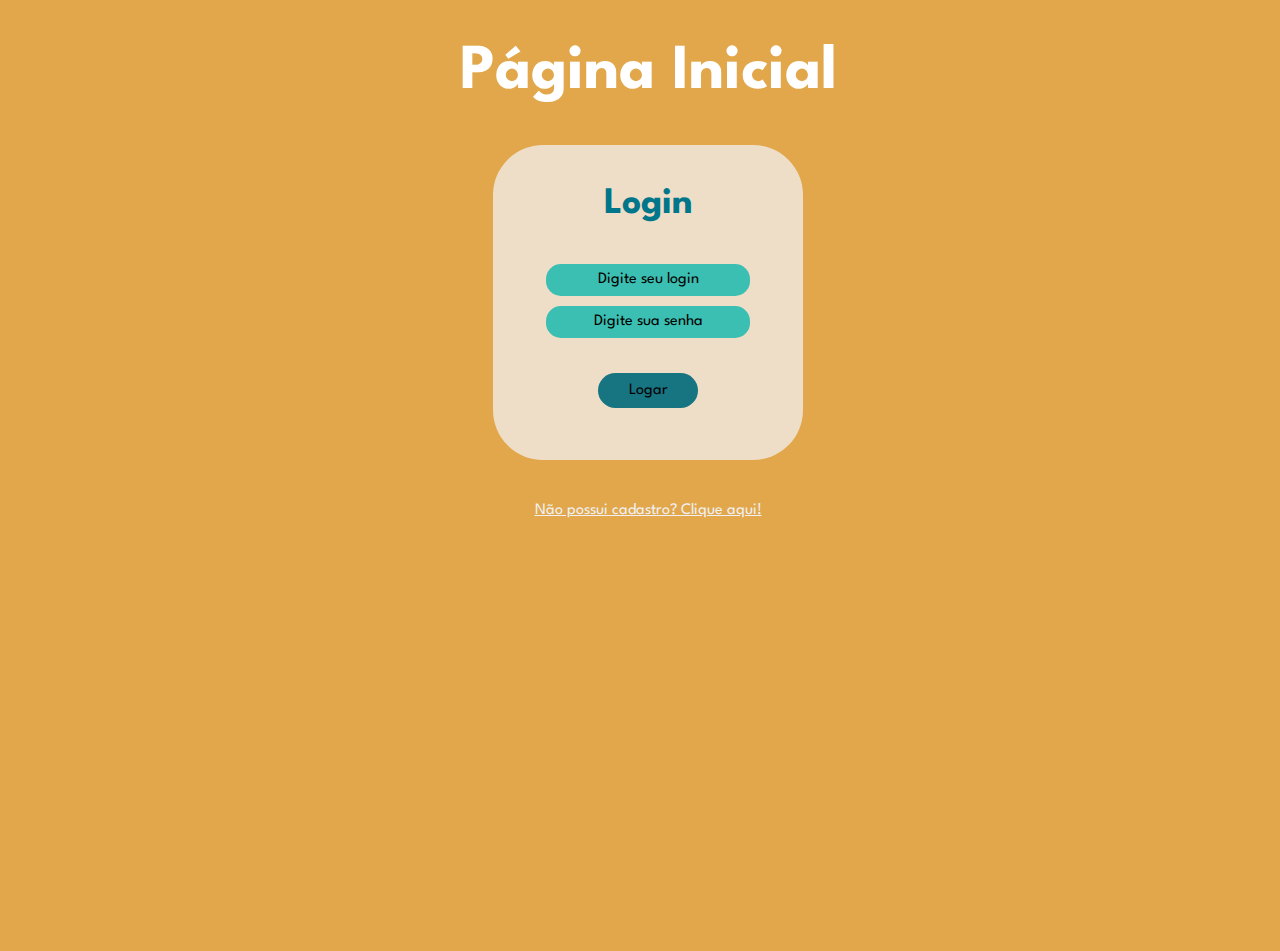
<file: index.html>
<!DOCTYPE html>
<html lang="pt-br">
<head>
    <link rel="stylesheet" href="style.css">
    <meta charset="UTF-8">
    <meta name="viewport" content="width=device-width, initial-scale=1.0">
    <title>Login</title>
</head>
<body>
    <h1>Página Inicial</h1>
    <div>
        <h3>Login</h3>
        <input type="text" placeholder="Digite seu login" id="login"><br>
        <input type="password" placeholder="Digite sua senha" id="password"><br><br>
        <button onclick="login()">Logar</button>
        <p></p>
    </div>
    <p><a href="cadastro.html" id="cadastr"> Não possui cadastro? Clique aqui!</a>
    </p>
    <script src="script.js"></script>
</body>
</html>
</file>
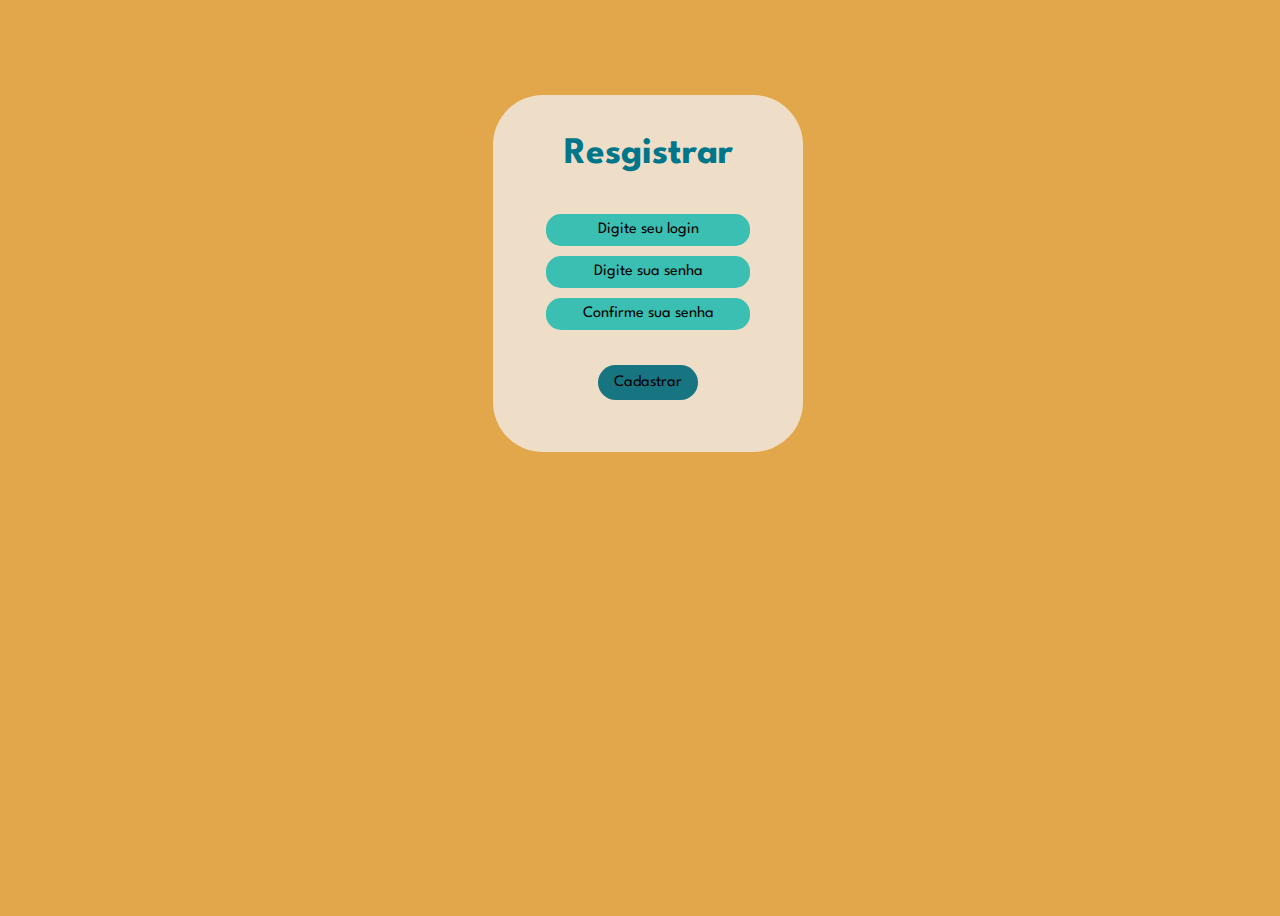
<file: cadastro.html>
<!DOCTYPE html>
<html lang="pt-br">
<head>
    <link rel="stylesheet" href="style.css">
    <meta charset="UTF-8">
    <meta name="viewport" content="width=device-width, initial-scale=1.0">
    <title>Cadastro</title>
</head>
<body><br><br><br>
    <div>
        <h3>Resgistrar</h3>
        <input type="text" placeholder="Digite seu login" id="novoLogin"><br>
        <input type="password" placeholder="Digite sua senha" id="novaSenha"><br>
        <input type="password" placeholder="Confirme sua senha" id="repSenha"><br><br>
        <button onclick="cadastra()">Cadastrar</button>
        <p></p>
        <script src="script.js"></script>
    </div>
</body>
</html>
</file>
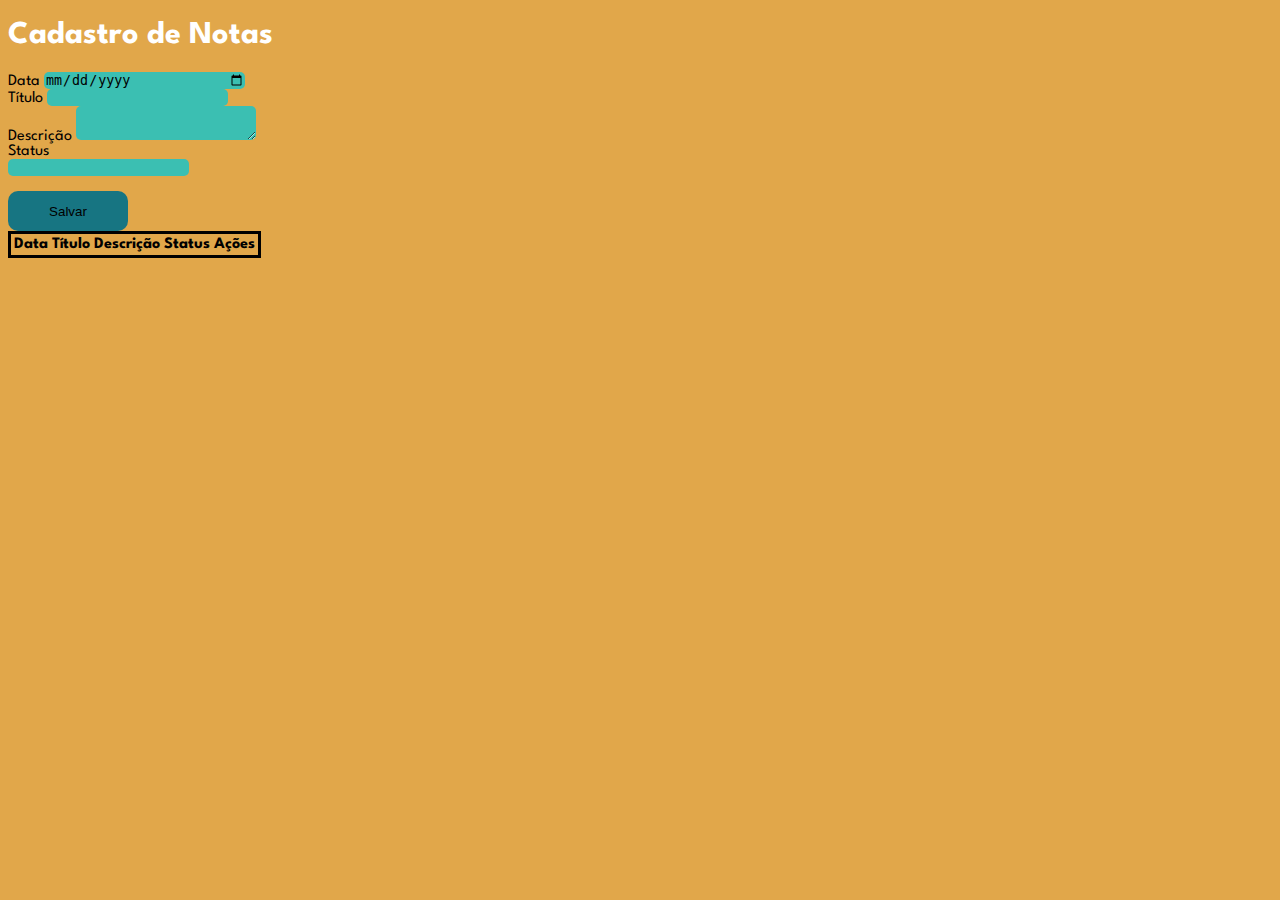
<file: anotaçoes/notas.html>
<!DOCTYPE html>
<html lang="pt-br">
<head>
  <meta charset="UTF-8">
  <title>Adicionar nota ou lembrete</title>
  <link rel="stylesheet" href="style3.css">
  <link rel="stylesheet" href="https://stackpath.bootstrapcdn.com/bootstrap/4.1.3/css/bootstrap.min.css" integrity="sha384-MCw98/SFnGE8fJT3GXwEOngsV7Zt27NXFoaoApmYm81iuXoPkFOJwJ8ERdknLPMO" crossorigin="anonymous">

</head>
<body id="bodydonotas">
<p></p>
  <div class="container-fluid">
    <div class="row">
      <div class="col-md-12">
        <h1 id="inicio">
          Cadastro de Notas
        </h1>
      </div>
    </div>
    <div class="row">
      <div class="col-md-4">
        <form role="form">
          <div class="form-group">
            
            <label for="data">
              Data
            </label>
            <input type="date" class="form-control" id="data" />
          </div>
          <div class="form-group">
             
            <label for="inputTitulo">
              Título
            </label>
            <input type="text" class="form-control" id="inputTitulo" />
          </div>
          <div class="form-group">
             
            <label for="exampleInputPassword1">
              Descrição
            </label>
            <textarea type="text" class="form-control" id="descriçao" ></textarea>
          </div>
            <label>
              Status
            </label><br>
            <input class="status">
            <br><br>
          <button type="submit" class="salvar">
            Salvar
          </button>
        </form>
      </div>
      <div class="col-md-8">
        <div class="table mx-90 w-100">
        <table class="table border-tabela">
          <thead class="thead">
            <tr>
              <th>
                Data
              </th>
              <th>
                Título
              </th>
              <th class="mw-60">
                Descrição
              </th>
              <th>
                Status
              </th>
            </tr>
          </thead>
        </table>
      </div>
    </div>
  </div>
  <script src="notas.js"></script>
</body>
</html>
</file>
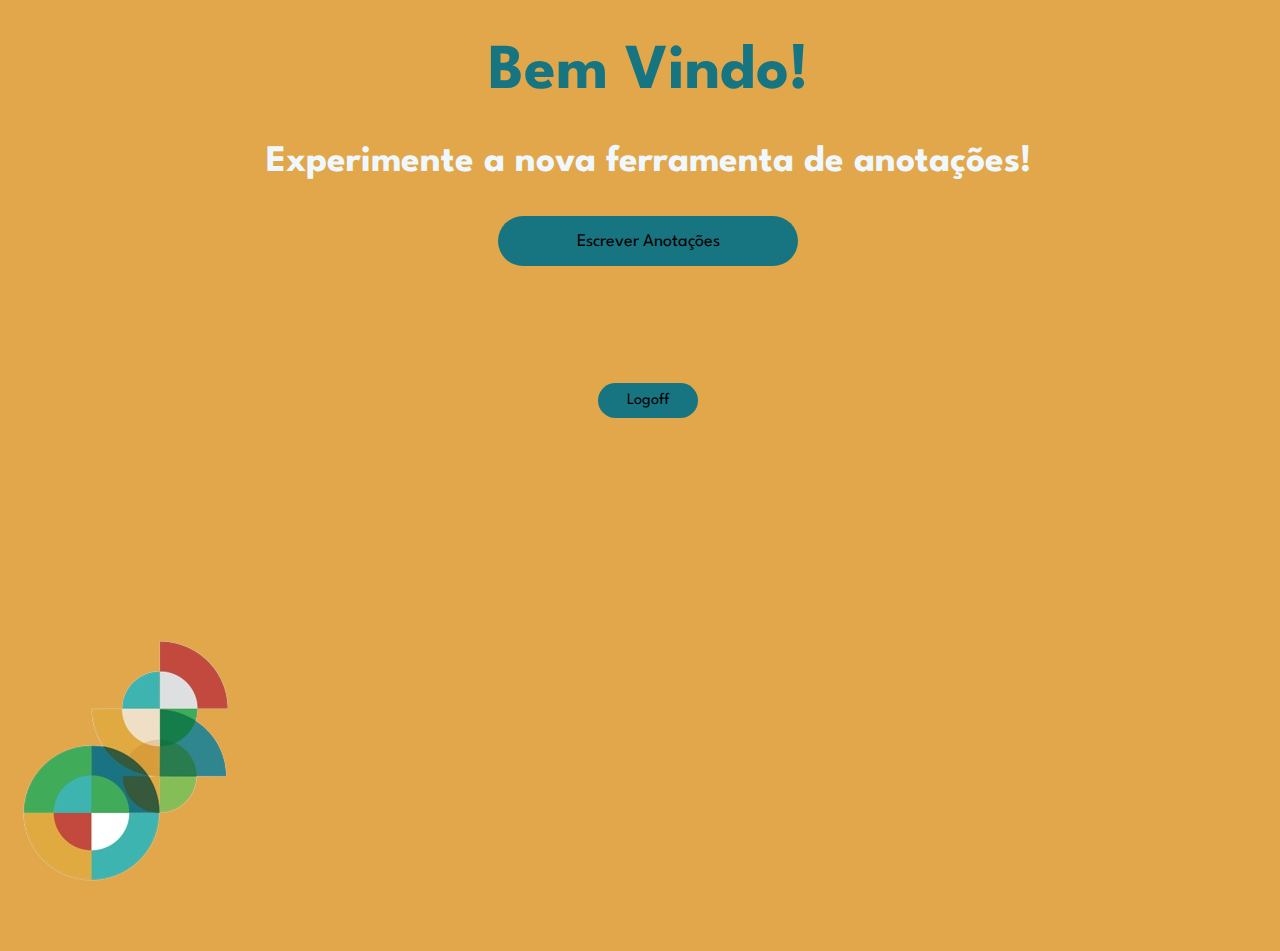
<file: logado/homepage.html>
<!DOCTYPE html>
<html lang="pt-br">
<head>
    <meta charset="UTF-8">
    <meta name="viewport" content="width=device-width, initial-scale=1.0">
    <title>Bem Vindo</title>
    <link rel="stylesheet" href="style2.css">
</head>
<body>
    <script src="home.js"></script>
    <h1 id="titulo">Bem Vindo!</h1>
    <h3>Experimente a nova ferramenta de anotações!</h3>
    <button onclick="pagNotas()" id="escreverA">Escrever Anotações</button><br><br><br><br><br>
    <button onclick="deslogar()" id="deslog">Logoff</button>
    <img src="IMG SESI.png" alt="Image">
</body>
</html>
</file>
<file: style.css>
@import url('https://fonts.googleapis.com/css2?family=League+Spartan:wght@500&display=swap');
#semCad{
  background-color: 0; 
}
h1{
    color: white;
}
h3{
    color: #00768B;
}
body{
    background-color: #E1A74A;
    width: 100vw;
    height: 100vh;
    text-align: center;
    font-family:'League Spartan', sans-serif;
    font-size: xx-large;
    color: #177582;
}
div{
    border: solid;
    width: 300px;
    margin: 0 auto;
    border-width: 2px;
    background-color: #EEDEC7;
    border-radius: 50px;
    border: 0;
    padding: 5px;
    padding-bottom: 20px;
}
input{
    width: 200px;
    height: 30px;
    border-radius: 15px;
    font-size: medium;
    text-align: center;
    font-family: 'League Spartan', sans-serif;
    background-color:#3BBFB2;
    border: 0;
    margin: 5px;
}
button{
    width: 100px;
    height: 35px;
    border-radius: 25px;
    font-size: medium;
    font-family: 'League Spartan', sans-serif;
    border: 0;
    background-color:#177582;
    
}
input::placeholder {
    color: black;
}

#cadastr{
    font-size: medium;
    font-family: 'League Spartan', sans-serif;
    color: #F0F0F2;
}
</file>
<file: anotaçoes/style3.css>
@import url('https://fonts.googleapis.com/css2?family=League+Spartan:wght@500&display=swap');
div{
    width: 90%;
}
.desc{
    width: 250px;
    display: inline-block;
    word-break: break-all;
    overflow: hidden;
    text-overflow: ellipsis;
    direction: ltr;
}
.table td {
    max-width: 200px; /* Ajuste conforme necessário */
    overflow-wrap: break-word;
    text-overflow: ellipsis;
}
#bodydonotas{
    background-color: #E1A74A;
    font-family: 'League Spartan', sans-serif;
}
.border-tabela{
    border: black 3px solid;
}
#inputTitulo{
    color: black;
    background-color: #3BBFB2;
    border: 0;
    border-radius: 5px;
}
#inputTitulo:focus{
    color: black;
    background-color: #3BBFB2;
    border: 0;
    border-radius: 5px;
}
#data{
    color: black;
    background-color: #3BBFB2;
    width: 200px;
    border: 0;
    border-radius: 5px;
}
.status{
    color: black;
    background-color: #3BBFB2;
    border: 0;
    border-radius: 5px;
}
#descriçao{
    border: 0;
    border-radius: 5px;
    background-color: #3BBFB2;
    color: black;
}
.thead{
    color: white;
    background-color: black;
}
.btn-primary{
    background-color: #177582;
}
#inicio{
    color: white;
}
.salvar{
    color: black;
    background-color: #177582;
    width: 120px;
    border: 0;
    height: 40px;
    border-radius: 10px;
}
</file>
<file: logado/style2.css>
@import url('https://fonts.googleapis.com/css2?family=League+Spartan:wght@500&display=swap');
h3{
    color: aliceblue;
}
#deslog{
    width: 100px;
    height: 35px;
    border-radius: 25px;
    font-size: medium;
    font-family: 'League Spartan', sans-serif;
    border: 0;
    background-color:#177582;
    color: black;
    font-family: 'League Spartan', sans-serif;
}
#escreverA{
    width: 300px;
    height: 50px;
    border-radius: 25px;
    font-size: large;
    font-family: 'League Spartan', sans-serif;
    border: 0;
    background-color:#177582;
    color: black;
    font-family: 'League Spartan', sans-serif;
}
body{
    background-color: #E1A74A;
    width: 100vw;
    height: 100vh;
    text-align: center;
    font-family:'League Spartan', sans-serif;
    font-size: xx-large;
    color: #177582;
}
img {
    position: absolute;
    left: 0;
    bottom: 0;
}
</file>
